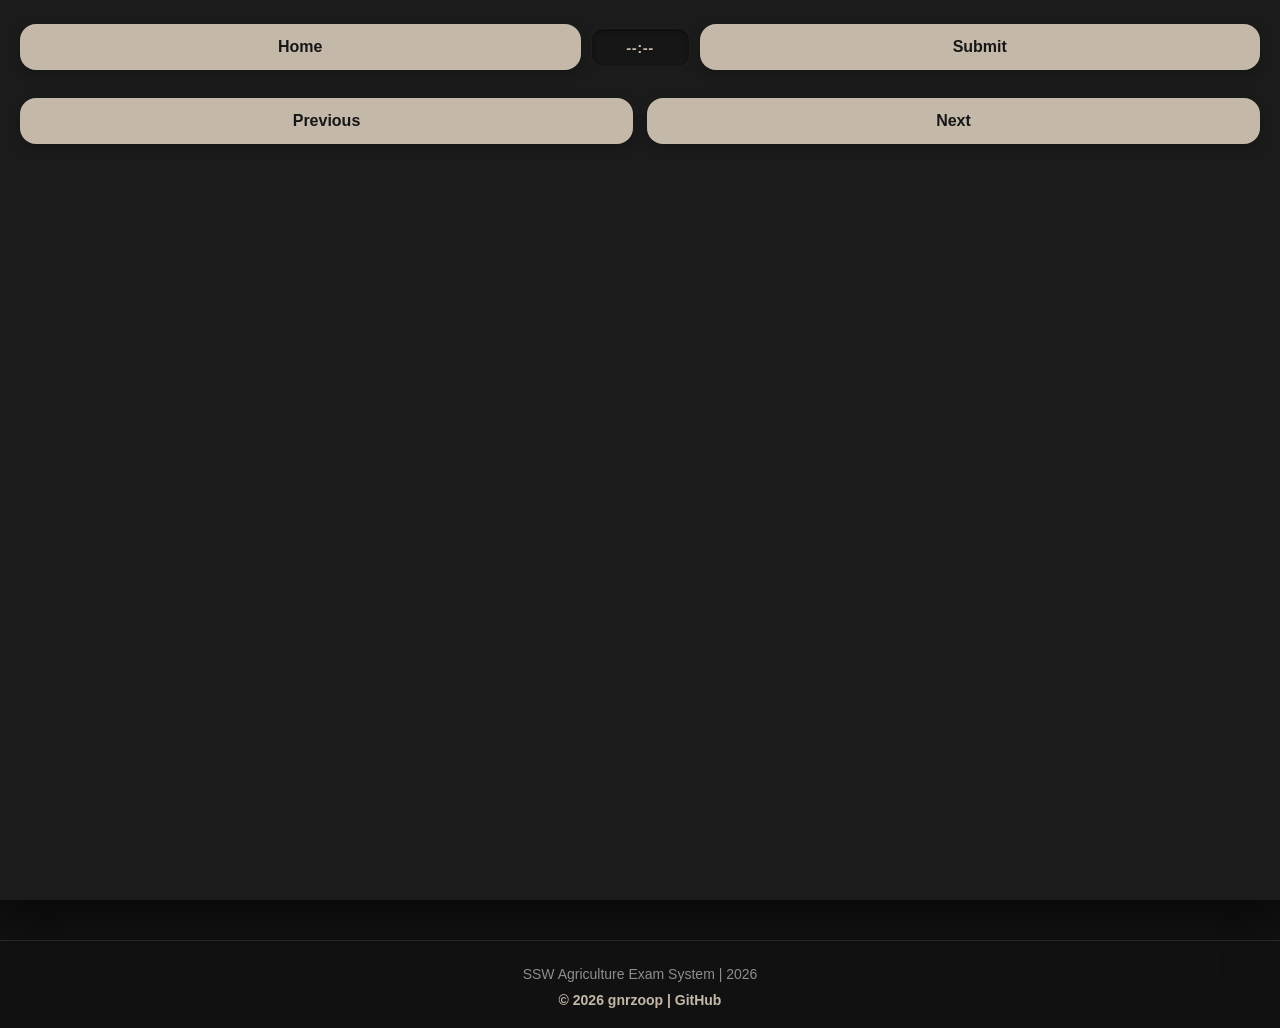
<file: exam.html>
<!DOCTYPE html>
<html lang="si">
<head>
    <meta name="viewport" content="width=device-width, initial-scale=1.0">
    <meta charset="UTF-8">
    <link rel="stylesheet" href="style.css">
</head>
<body style="font-size: 90%" >
    <div class="exam-container">
        <div class="top-bar">
            <button onclick="goHome()">Home</button>
            <div id="timer">--:--</div>
            <button onclick="checkSubmit()">Submit</button>
        </div>
        <div id="question-box"></div>
        <div class="nav-container">
            <button onclick="changeQ(-1)">Previous</button>
            <button onclick="changeQ(1)">Next</button>
        </div>
        
        <div id="indicator" class="indicator"></div>
        
    </div>

    <div id="result-modal" class="modal">
        <div class="modal-content">
            <h2 id="modal-title"></h2>
            <p id="modal-body"></p>
            <div id="modal-actions-container" class="modal-actions"></div>
        </div>
    </div>
<div style="text-align: center; margin-top: 40px; margin-bottom: 20px; font-size: 14px; color: #8e8d8a; border-top: 0.5px solid #262628; padding-top: 20px;">
    <!-- 📝 System Text -->
    <p style="margin: 5px 0; color: #8e8d8a;">SSW Agriculture Exam System | <span id="year-display">2026</span></p>
    
    <!-- 🔒 ලින්ක් එකක් නොවන, ක්ලික් කළ නොහැකි ස්ථාවර ගෝල්ඩන් පැහැති Copyright Text එක -->
    <span style="color: #c4b9a8; font-weight: bold; display: inline-block; margin-top: 5px;">
        © <span id="copy-year">2026</span> gnrzoop | GitHub
    </span>
</div>

    <script src="data.js"></script>
    <script src="script.js"></script>
</body>
</html>
</file>
<file: style.css>
/* ==========================================================================
   1. Root Variables (Muted & Softened Dark Matte Style)
   ========================================================================== */
:root {
    --gold-accent: #c4b9a8;     
    --gold-tap: #adbf9e;        
    --bg: #111112;              
    --surface: #1b1b1c;         
    --inner-box-bg: #222224;    
    --text: #e1e0db;            
    --text-secondary: #8e8d8a;  
    
    /* මුළු තීම් එකටම ගැළපෙන සේ රතු සහ කොළ වර්ණ Premium Muted/Darker කර ඇත */
    --success: #1e6b31;         
    --error: #9e2a2b;           
    
    --border-color: #262628;    
    --radius-ios: 16px;         
}

/* ==========================================================================
   2. Global Styles
   ========================================================================== */
body {
    background-color: var(--bg);
    color: var(--text);
    font-family: -apple-system, BlinkMacSystemFont, "SF Pro Text", "SF Pro Display", "Helvetica Neue", Helvetica, Arial, sans-serif;
    padding: 0;              
    margin: 0;
    width: 100%;
    box-sizing: border-box;
    -webkit-font-smoothing: antialiased;
    background-image: radial-gradient(circle at top right, rgba(196, 185, 168, 0.04), transparent 50%);
    background-attachment: fixed;

    /* 👇 මේ පේළි 5 slect block කරන්න */
    user-select: none;
    -webkit-user-select: none;
    -moz-user-select: none;
    -ms-user-select: none;
    -webkit-touch-callout: none;
}
/* ==========================================================================
   3. Main Container
   ========================================================================== */
.exam-container {
    width: 100%;
    max-width: 100%;            
    background-color: var(--surface);
    padding: 24px 20px;
    margin: 0 auto;
    min-height: 100vh;          
    box-sizing: border-box;     
    box-shadow: 0 20px 40px rgba(0, 0, 0, 0.5); 
}

.card, .sub-container, div[style*="background"] {
    background-color: var(--inner-box-bg) !important;
    background: var(--inner-box-bg) !important;
    border: 0.5px solid rgba(196, 185, 168, 0.02) !important; 
    border-radius: 18px !important;
    padding: 20px 16px !important;
    box-shadow: inset 0 1px 2px rgba(255, 255, 255, 0.02) !important, 0 8px 24px rgba(0, 0, 0, 0.4) !important;
}

h1, h2, h3 {
    color: var(--text);
    font-weight: 700;
    letter-spacing: -0.5px;
    line-height: 1.4; 
}

/* ==========================================================================
   4. Navigation, Timer Container & Buttons
   ========================================================================== */
.top-bar {
    display: flex;
    justify-content: space-between;
    align-items: center;
    margin-bottom: 28px;
    gap: 10px;
}

.top-bar span:not([class]), 
.top-bar div:not([class]), 
#timer, .timer-display {
    background-color: #161617 !important;
    color: var(--gold-accent) !important; 
    padding: 10px 16px !important;
    border-radius: 12px !important;
    font-size: 15px !important;
    font-weight: 600 !important;
    letter-spacing: 0.5px !important;
    border: 0.5px solid rgba(196, 185, 168, 0.05) !important;
    box-shadow: inset 0 2px 4px rgba(0, 0, 0, 0.4) !important; 
    display: inline-flex !important;
    align-items: center !important;
    justify-content: center !important;
    min-width: 65px;
    text-align: center;
}

.nav-container {
    display: flex;
    justify-content: space-between;
    gap: 14px;
    margin-top: 24px;
}

button {
    background-color: var(--gold-accent);
    color: #161617; 
    border: none;
    padding: 14px 20px;
    border-radius: var(--radius-ios) !important;
    font-size: 16px;
    font-weight: 600;
    cursor: pointer;
    transition: all 0.2s cubic-bezier(0.16, 1, 0.3, 1);
    width: 100%;
    box-shadow: 0 4px 12px rgba(0, 0, 0, 0.2);
    -webkit-tap-highlight-color: transparent;
    outline: none !important;
}

button:active {
    background-color: var(--gold-tap);
    transform: scale(0.97);     
}

/* ==========================================================================
   5. iOS Inputs & Dropdowns
   ========================================================================== */
.ios-input, select, input[type="number"], #paper-select, #time-input {
    width: 100% !important;
    padding: 14px 16px !important;
    margin-bottom: 16px !important;
    border-radius: var(--radius-ios) !important;
    border: 0.5px solid var(--border-color) !important; 
    font-size: 16px !important;
    font-family: inherit;
    background-color: #161617 !important; 
    color: var(--text) !important;
    box-sizing: border-box !important;
    outline: none !important;
    -webkit-appearance: none !important;
    appearance: none !important;
    transition: all 0.2s ease;
    box-shadow: inset 0 2px 4px rgba(0, 0, 0, 0.3) !important;
}

.ios-input:focus, select:focus, input:focus {
    border-color: var(--gold-accent) !important;
    background-color: #1e1e20 !important;
}

select, #paper-select {
    background-image: url("data:image/svg+xml;utf8,<svg xmlns='http://www.w3.org/2000/svg' width='24' height='24' viewBox='0 0 24 24' fill='none' stroke='%238e8d8a' stroke-width='2' stroke-linecap='round' stroke-linejoin='round'><polyline points='6 9 12 15 18 9'></polyline></svg>") !important;
    background-repeat: no-repeat !important;
    background-position: right 16px center !important;
    background-size: 14px !important;
    padding-right: 40px !important;
}

/* ==========================================================================
   6. Options (MCQ Q&A - Premium Seamless Muted Look)
   ========================================================================== */
.option-btn {
    display: block;
    width: 100%;
    margin: 14px 0;
    padding: 16px;
    border: 0.5px solid var(--border-color); 
    border-radius: var(--radius-ios) !important; 
    background-color: #1d1d1f; 
    color: var(--text);
    text-align: left;
    font-size: 16px;
    font-weight: 500;
    transition: all 0.2s cubic-bezier(0.16, 1, 0.3, 1);
    cursor: pointer;
    box-sizing: border-box;
    box-shadow: 0 4px 10px rgba(0, 0, 0, 0.15);
    -webkit-tap-highlight-color: transparent !important;
    outline: none !important;
}

.option-btn:active {
    background-color: #242426;
    transform: scale(0.99);
}

.option-btn.selected {
    background-color: rgba(196, 185, 168, 0.08) !important;
    border-color: var(--gold-accent) !important;
    color: var(--gold-accent) !important;
    font-weight: 600;
    border-radius: var(--radius-ios) !important; 
}

/* ==========================================================================
   7. Indicators (ප්‍රශ්න අංක)
   ========================================================================== */
.indicator {
    display: flex;
    flex-wrap: wrap;
    gap: 8px;
    margin: 24px 0;
    justify-content: center;
}

.ind-box {
    width: 34px;
    height: 34px;
    border: 0.5px solid var(--border-color);
    border-radius: 8px;         
    font-size: 13px;
    font-weight: 600;
    display: flex;
    align-items: center;
    justify-content: center;
    color: var(--text);
    background-color: #1d1d1f;
    box-sizing: border-box;
    transition: all 0.15s ease;
    -webkit-tap-highlight-color: transparent;
}

.ind-box.answered {
    background-color: var(--gold-accent);
    color: #161617;
    border-color: var(--gold-accent);
}

/* ==========================================================================
   8. s & Popups (JavaScript Compatible Centering)
   ========================================================================== */
.modal {
    display: none; 
    position: fixed;
    z-index: 9999;
    left: 0;
    top: 0;
    width: 100%;
    height: 100%;
    background-color: rgba(0,0,0,0.6);
    backdrop-filter: blur(5px);
    justify-content: center;
    align-items: center;
}

.modal-content {
    background-color: rgba(27, 27, 28, 0.95);
    padding: 24px 20px;
    border-radius: 20px;
    text-align: center;
    width: 290px;               
    box-shadow: 0 20px 50px rgba(0, 0, 0, 0.6);
    border: 0.5px solid rgba(255, 255, 255, 0.05);
    
    /* Absolute Positioning මඟින් JS වලට බාධා නොකර හරි මැදට පිහිටුවීම */
    position: absolute;
    top: 50%;
    left: 50%;
    transform: translate(-50%, -50%);
    
    
    flex-direction: column;
}

/* Modal එක ඇතුළේ ඇති "ඔව්" සහ "නැහැ" බටන්ස් අතර පිරිසිදු පරතරය */
.modal-content button, 
.modal-content .btn-red, 
.modal-content .btn-green {
    margin: 8px 0 !important; 
    width: 100% !important;
    box-sizing: border-box;
}

/* ==========================================================================
   9. Correct / Wrong & Modal Button States (Muted Darker Premium)
   ========================================================================== */
.btn-red { 
    background-color: FireBrick !important; 
    color: #fceae9 !important; 
    box-shadow: 0 4px 12px rgba(0, 0, 0, 0.3) !important; 
}
.btn-green { 
    background-color: var(--success) !important; 
    color: #eafced !important; 
    box-shadow: 0 4px 12px rgba(0, 0, 0, 0.3) !important; 
}
.pass { color: #40c057; font-weight: bold; }
.fail { color: #ff6b6b; font-weight: bold; }

.option-btn.correct { background-color: rgba(30, 107, 49, 0.15) !important; color: #4ade80 !important; border-color: #1e6b31 !important; border-radius: var(--radius-ios) !important; }
.option-btn.wrong { background-color: rgba(158, 42, 43, 0.15) !important; color: #f87171 !important; border-color: #9e2a2b !important; border-radius: var(--radius-ios) !important; }

.ind-box.correct-ind { background-color: var(--success) !important; color: white !important; border: none !important; }
.ind-box.wrong-ind { background-color: var(--error) !important; color: white !important; border: none !important; }

/* ==========================================================================
   10. Footer GitHub Link Color Fix (Premium Gold Matte Style)
   ========================================================================== */
footer a, 
.footer a, 
a[href*="github"], 
span a {
    color: var(--gold-accent) !important;
    text-decoration: none !important; /* යටින් ඉරක් ඇඳීම අයින් කිරීමට */
    font-weight: 500;
    transition: color 0.2s ease;
}

/* ලින්ක් එක ක්ලික් කරලා තිබුණත් (Visited), මවුස් එක උඩට ගෙනිච්චත් (Hover) දම්පාට වීම වැළැක්වීම */
footer a:visited, 
.footer a:visited, 
a[href*="github"]:visited {
    color: var(--gold-accent) !important;
}

footer a:hover, 
.footer a:hover, 
a[href*="github"]:hover {
    color: var(--gold-tap) !important; /* ටැප් එකක් දෙන විට මෘදු වර්ණයකට හැරීම */
    text-decoration: underline !important; /* හොවර් එකේදී විතරක් ලස්සනට යටින් ඉරක් වැටීමට */
}
.explanation-text {
    color: yellow;            /* අකුරු කහ පැහැය */
    background-color: rgba(0, 0, 0, 0.5); /* කියවීමට පහසු වීමට පසුබිමක් */
    padding: 10px;
    margin-top: 10px;
    font-size: 14px;
    border-left: 4px solid yellow; /* වෙන් කර පෙන්වීමට */
}
/* Header Bar */
.header-bar {
    display: flex;
    justify-content: space-between;
    align-items: center;
    padding: 15px 20px;
    border-bottom: 1px solid #444; /* ඉරේ පාට */
    margin-bottom: 20px;
}

/* SSW Agriculture Title */
.header-title {
    color: #4CAF50; /* කොළ පාට */
    font-size: 22px;
    font-weight: bold;
    font-family: sans-serif;
    margin: 0;
}

/* Contact Button */
/* Contact Button එක සඳහා නව සැකසුම */
.contact-btn {
    padding: 8px 16px;
    background: #6750a4;
    color: white;
    border-radius: 20px;
    cursor: pointer;
    font-weight: bold;
    font-size: 14px;
    
    /* සජීවීකරණය සඳහා */
    transition: transform 0.2s ease, background 0.2s ease;
    -webkit-tap-highlight-color: transparent; /* නිල් කොටුව ඉවත් කිරීම */
}

/* බටන් එක උඩ ඇඟිල්ල තැබූ විට (Click/Tap) */
.contact-btn:active {
    transform: scale(0.90); /* ටිකක් කුඩා වී එබෙන ගතියක් ලැබේ */
    background: #533e8a;   /* ක්ලික් කරන විට පැහැය මදක් අඳුරු වේ */
}
a

/* Modal Box */
.modal {
    display: none;
    position: fixed;
    z-index: 10000;
    left: 0;
    top: 0;
    width: 100%;
    height: 100%;
    background-color: rgba(0,0,0,0.7);
    justify-content: center;
    align-items: center;
    overflow-y: auto;
}

.modal-content {
    /* මෙතන තිබෙන position: absolute සහ transform ඉවත් කරන්න */
    margin: auto; 
    width: 85%;
    max-width: 350px;
    background-color: rgba(27, 27, 28, 0.95);
    padding: 24px 20px;
    border-radius: 20px;
}


.social-icons a img {
    width: 45px;
    height: 45px;
    margin: 10px;
    cursor: pointer;
    border-radius: 50%;
    border: 2px solid #ffffff;
    object-fit: cover;
    
    /* සජීවීකරණය සඳහා මෙය එකතු කරන්න */
    transition: transform 0.2s ease-in-out; 
}

/* ක්ලික් කළ විට වන වෙනස */
.social-icons a:active img {
    transform: scale(0.85); /* ක්ලික් කරන විට අයිකනය 15% කින් කුඩා වේ */
}

.social-icons a {
    outline: none !important;
    -webkit-tap-highlight-color: transparent !important;
}


.modal-close-btn {
    width: 100%;
    padding: 12px;
    background: #e53935;
    color: white;
    border: none;
    border-radius: 10px;
    cursor: pointer;
    font-weight: bold;
}
.no-scroll {
    overflow: hidden !important;
    height: 100vh !important;
}
/* තෝරාගැනීමට පෙර - අකුරු අඳුරු අළු පැහැයෙන් */
.text-muted {
    color: #8e8d8a !important; 
}

/* තෝරාගත් පසු - අකුරු සුදු පැහැයෙන් */
.text-bright {
    color: #e1e0db !important; 
}
/* මුලින්ම තියෙන අළු පැහැති අකුරු */
#paper-select {
    color: #8e8d8a !important; 
}

/* යමක් තෝරාගත් පසු අකුරු සුදු පැහැයට හැරේ */
#paper-select option:not([disabled]) {
    color: #e1e0db !important;
}

/* තෝරාගත් අගය පෙන්වන විට (Option තෝරාගත් පසු) */
#paper-select:not(:invalid) {
    color: #e1e0db !important;
}
/* style.css එකට මෙය එකතු කරන්න */
#question-box .option-btn,
#question-box button,
#question-box .option {
    font-size: 0.9em !important;
}

/* ප්‍රශ්නයටත් */
#question-box .q-text,
#question-box .question {
    font-size: 1em !important;
}

/* explanation එකටත් */
#question-box .explanation {
    font-size: 0.9em !important;
}
.ind-box {
    width: 30px !important;
    height: 30px !important;
    font-size: 13px !important;
}
#time-input::placeholder {
    font-size: 0.7em !important;  /* හෝ 0.7em */
    font-style: italic !important;
    color: #8e8d8a !important;
}
</file>
